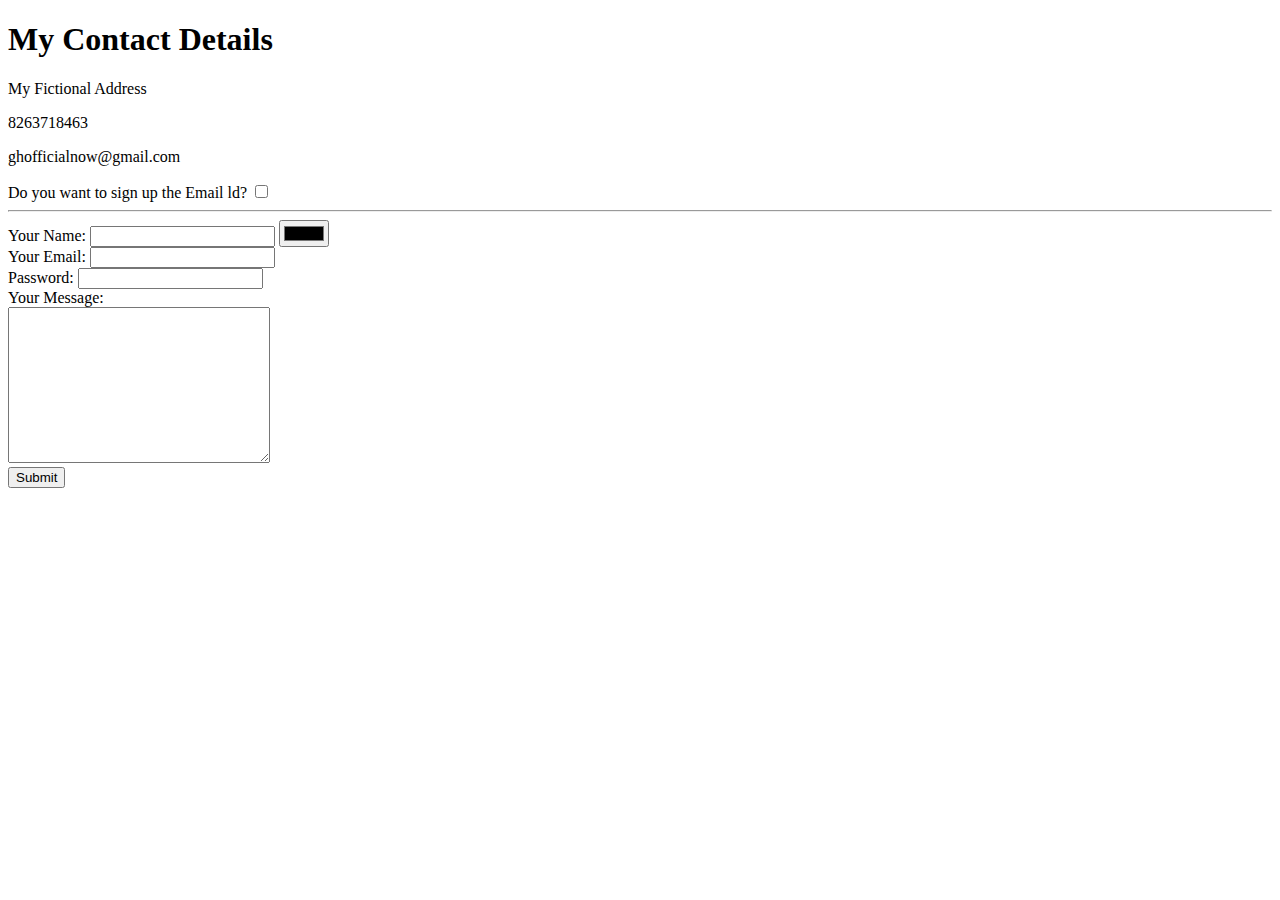
<file: contact-me.html>
<!DOCTYPE html>
<html lang="en">
<head>
    <meta charset="UTF-8">
    <meta http-equiv="X-UA-Compatible" content="IE=edge">
    <meta name="viewport" content="width=device-width, initial-scale=1.0">
    <title>Contact Me</title>
</head>
<body>
    <h1>My Contact Details</h1>
    <p>My Fictional Address</p>
    <p>8263718463</p>
    <p>ghofficialnow@gmail.com</p>

    <form class="" action="mailto:ghofficialnow@gmail.com" method="post">
        
        <label>Do you want to sign up the Email ld?</label>
        <input type="checkbox" name="" values="">
        <hr>
        <form class=""action="index.html"></form>
        <label>Your Name: </label>
        <input type="text" name="" values="">
        <input type="color" name="" values=""><br>
        <label>Your Email: </label>
        <input type="email" name="" value=""><br>
        <label>Password: </label>
        <input type="Password" name="" id=""><br>
        <label >Your Message: </label><br>
        <textarea name="name" id="" cols="30" rows="10"></textarea><br>
        <input type="Submit" name="">

       
    </form>
</body>
</html>
</file>
